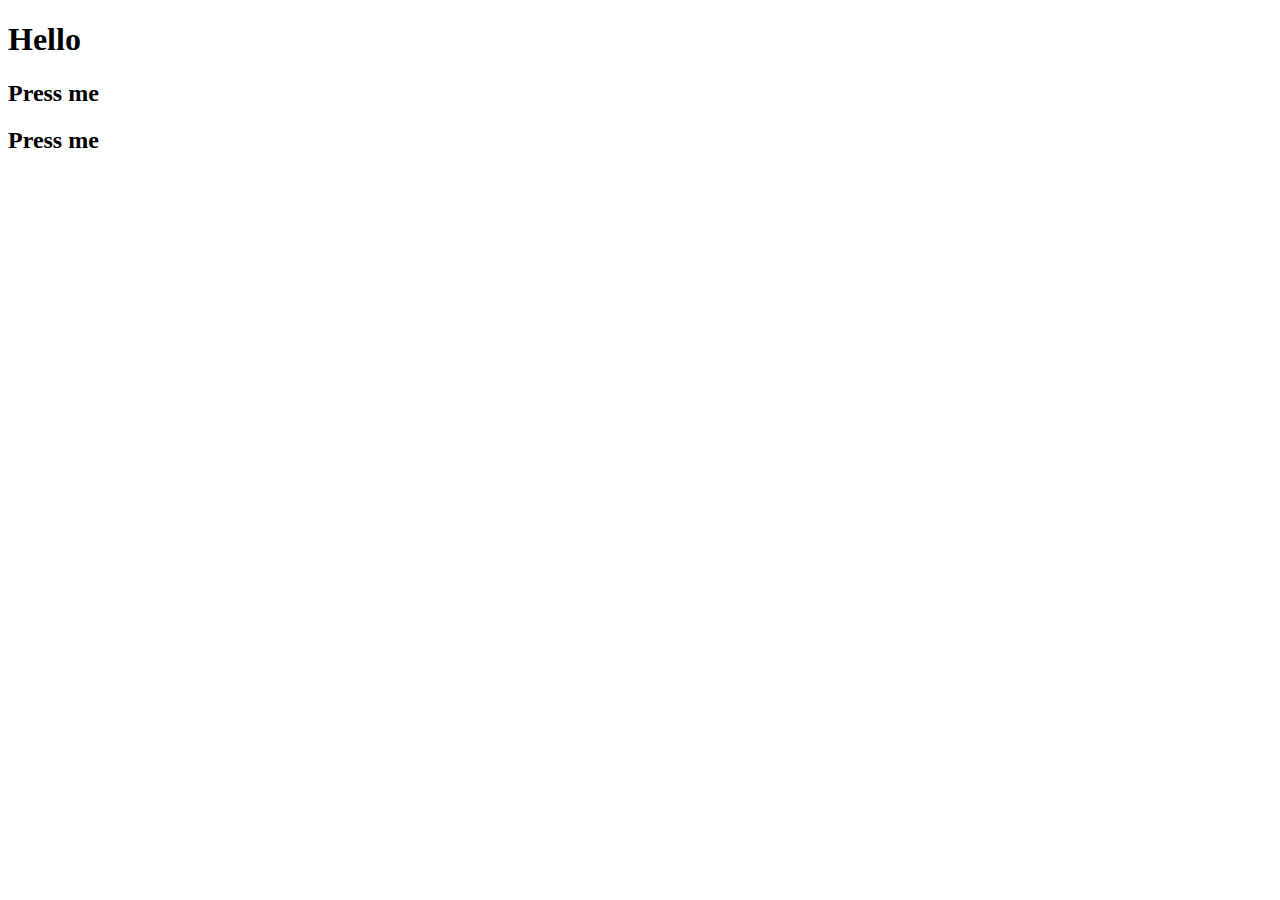
<file: Javascript/external_javascript/index.html>
<!DOCTYPE html>
<html lang="en">
<head>
  <meta charset="UTF-8">
  <meta name="viewport" content="width=device-width, initial-scale=1.0">
  <title>External Script</title>
</head>
<body>
  
  <h1>Hello</h1>
  <h2 id="ele1" onclick="sayBye()">Press me</h2>
  <h2 id="ele2">Press me</h2>
  
  <script src="./script.js"></script>
</body>
</html>
</file>
